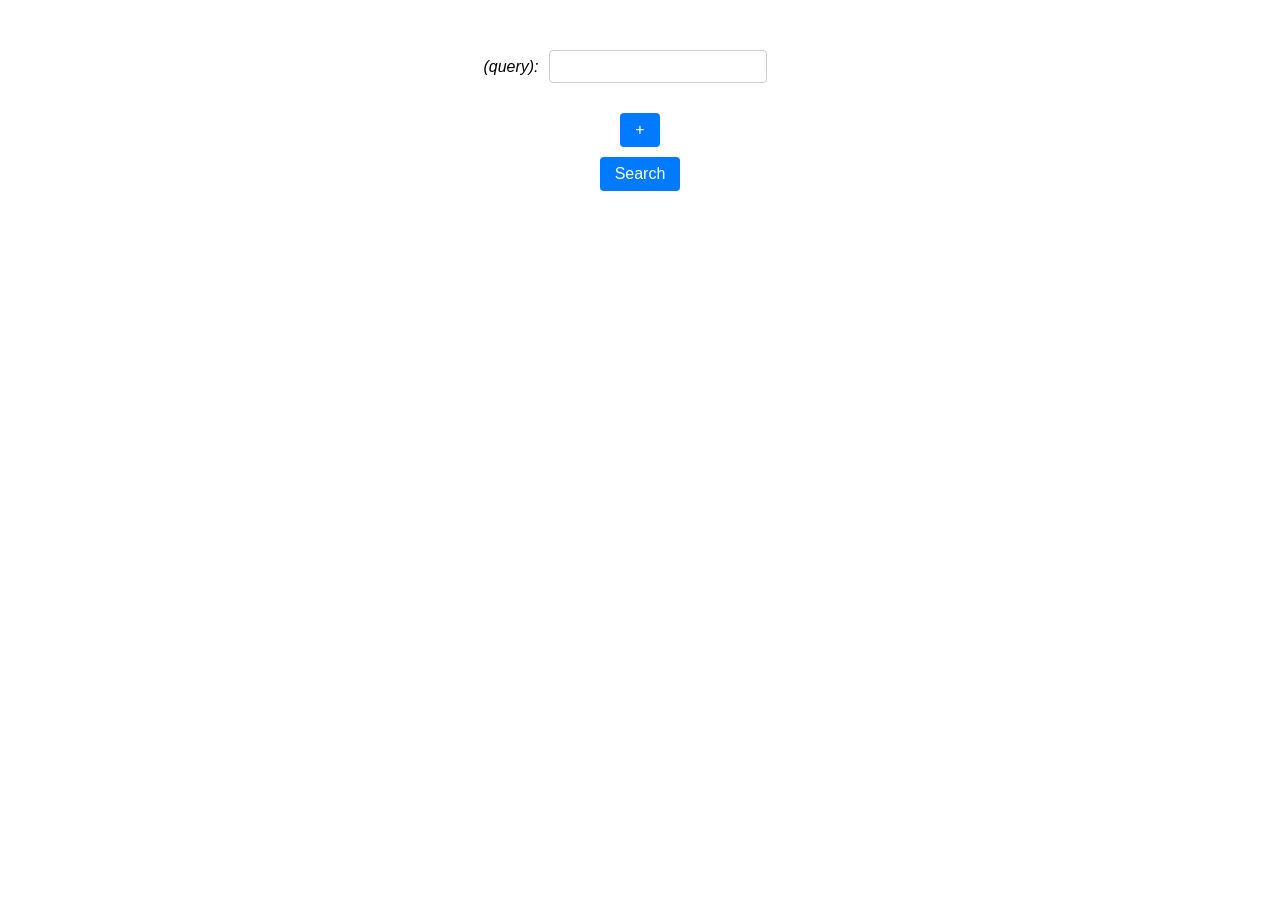
<file: Projekat1/Projekat1/Frontend/index.html>
<!DOCTYPE html>
<html lang="en">
  <head>
    <meta charset="UTF-8" />
    <meta name="viewport" content="width=device-width, initial-scale=1.0" />
    <title>Dynamic Input Fields</title>
    <link rel="stylesheet" href="styles.css" />
  </head>
  <body>
    <div class="container">
      <div class="input-group">
        <label for="input1">(query): </label>
        <input type="text" id="input1" class="input-field" />
        <button class="dummy"></button>
      </div>
      <button id="addInput">+</button>
      <button id="queryServer">Search</button>
    </div>
    <div id="response"></div>
    <script src="script.js"></script>
  </body>
</html>
</file>
<file: Projekat1/Projekat1/Frontend/styles.css>
body {
  font-family: Arial, sans-serif;
  margin: 0;
  padding: 0;
}

.container {
  margin: 50px auto;
  display: flex;
  align-items: center;
  justify-content: center;
  flex-direction: column;
}

.input-group {
  margin-bottom: 20px;
  display: flex;
  justify-content: center;
  align-items: center;
}

label {
  margin-right: 10px;
  margin-bottom: 10px;
  font-style: italic;
}

input {
  padding: 8px;
  margin-bottom: 10px;
  border: 1px solid #ccc;
  border-radius: 4px;
  width: 200px;
}

button {
  padding: 8px 15px;
  font-size: 16px;
  margin-bottom: 10px;
  border: none;
  border-radius: 4px;
  background-color: #007bff;
  color: #fff;
  cursor: pointer;
}

.dummy {
  background-color: white;
  color: white;
}

button:hover {
  background-color: #0056b3;
}

.removeInput {
  background-color: #dc3545;
}
</file>
